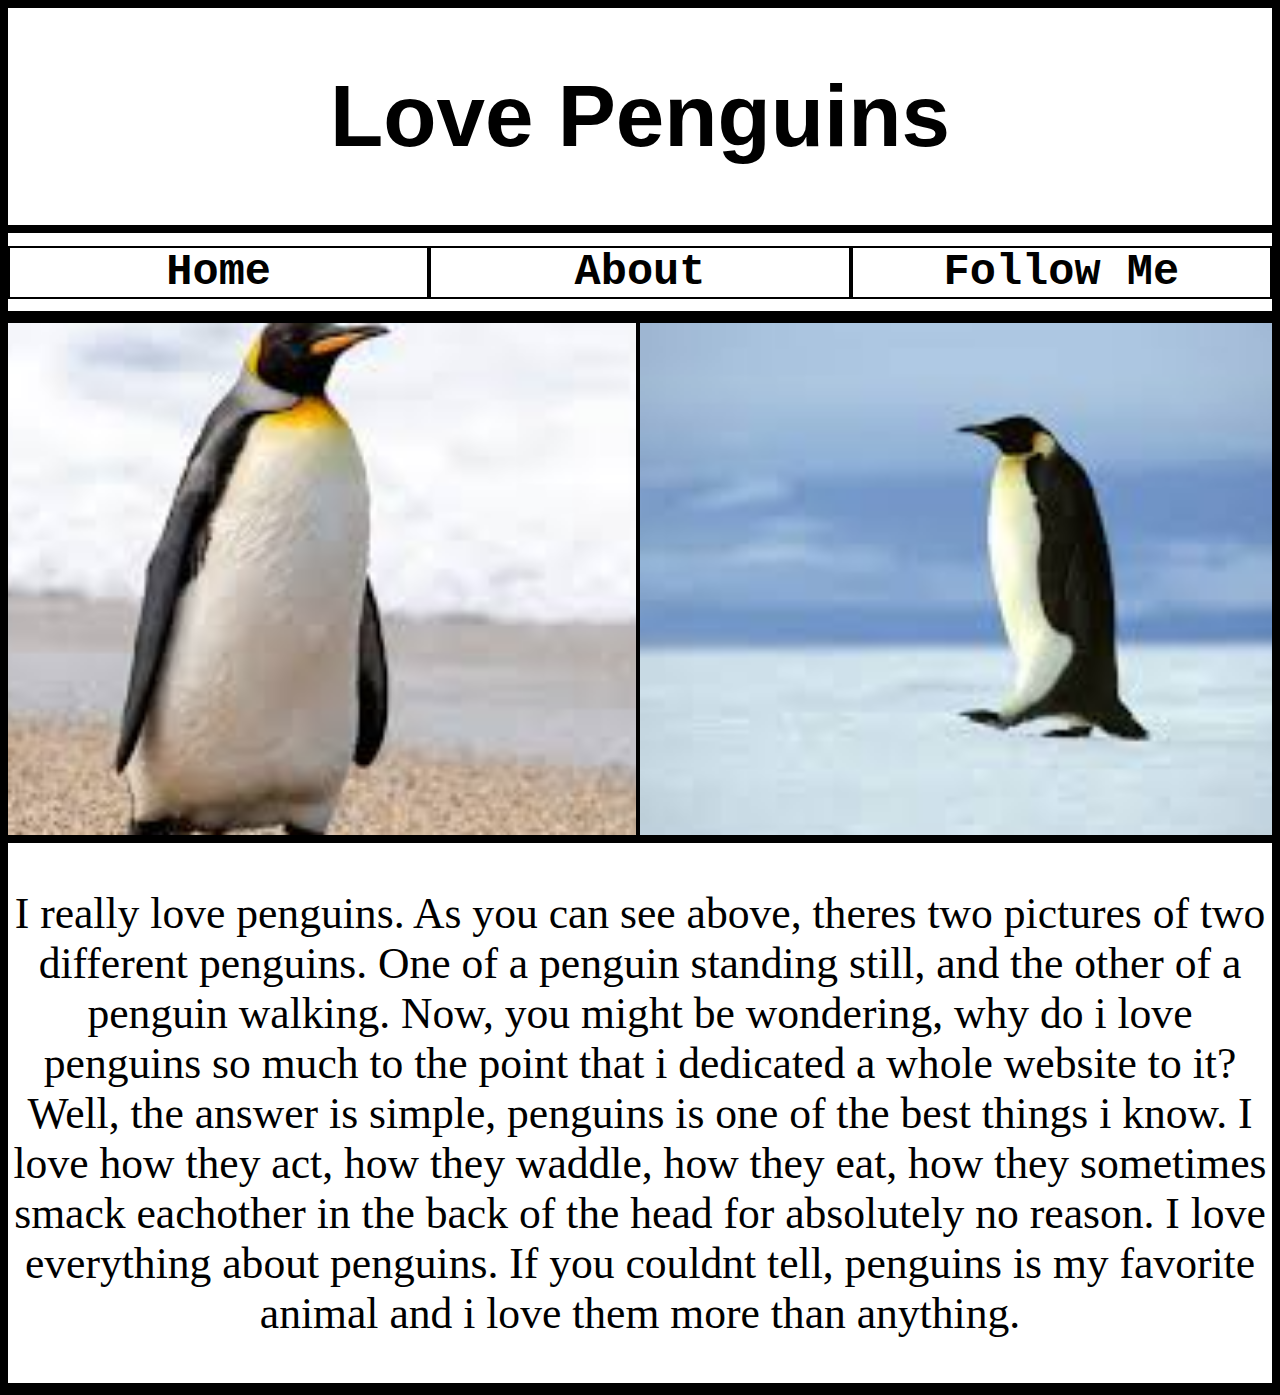
<file: index.html>
<!DOCTYPE html>
<html lang="en">
<head>
  <meta charset="UTF-8">
  <meta name="viewport" content="width=device-width, initial-scale=1.0">
  <link rel="stylesheet" href="index.css">
  <title>Love Penguins - Home</title>
</head>
<body>
  <header>
    <h1>Love Penguins</h1>
  </header>
  <nav>
    <a href="index.html">Home</a>
    <a href="about.html">About</a>
    <a href="followme.html">Follow Me</a>
  </nav>
  <div class="container">
    <div class="items" id="item1">
      <img src="Images/Penguin Picture 1.png" alt="Picture of a penguin 1">
    </div>
    <div class="items" id="item2">
      <img src="Images/Penguin Picture 2.png" alt="Picture of a penguin 2">
    </div>
    <div class="items" id="item3">
      I really love penguins. As you can see above, theres two pictures of two different penguins.
      One of a penguin standing still, and the other of a penguin walking.
      Now, you might be wondering, why do i love penguins so much to the point that i dedicated a whole website to it?
      Well, the answer is simple, penguins is one of the best things i know. I love how they act, how they waddle, how they eat,
      how they sometimes smack eachother in the back of the head for absolutely no reason. I love everything about penguins.
      If you couldnt tell, penguins is my favorite animal and i love them more than anything.
    </div>
  </div>
</body>
</html>
</file>
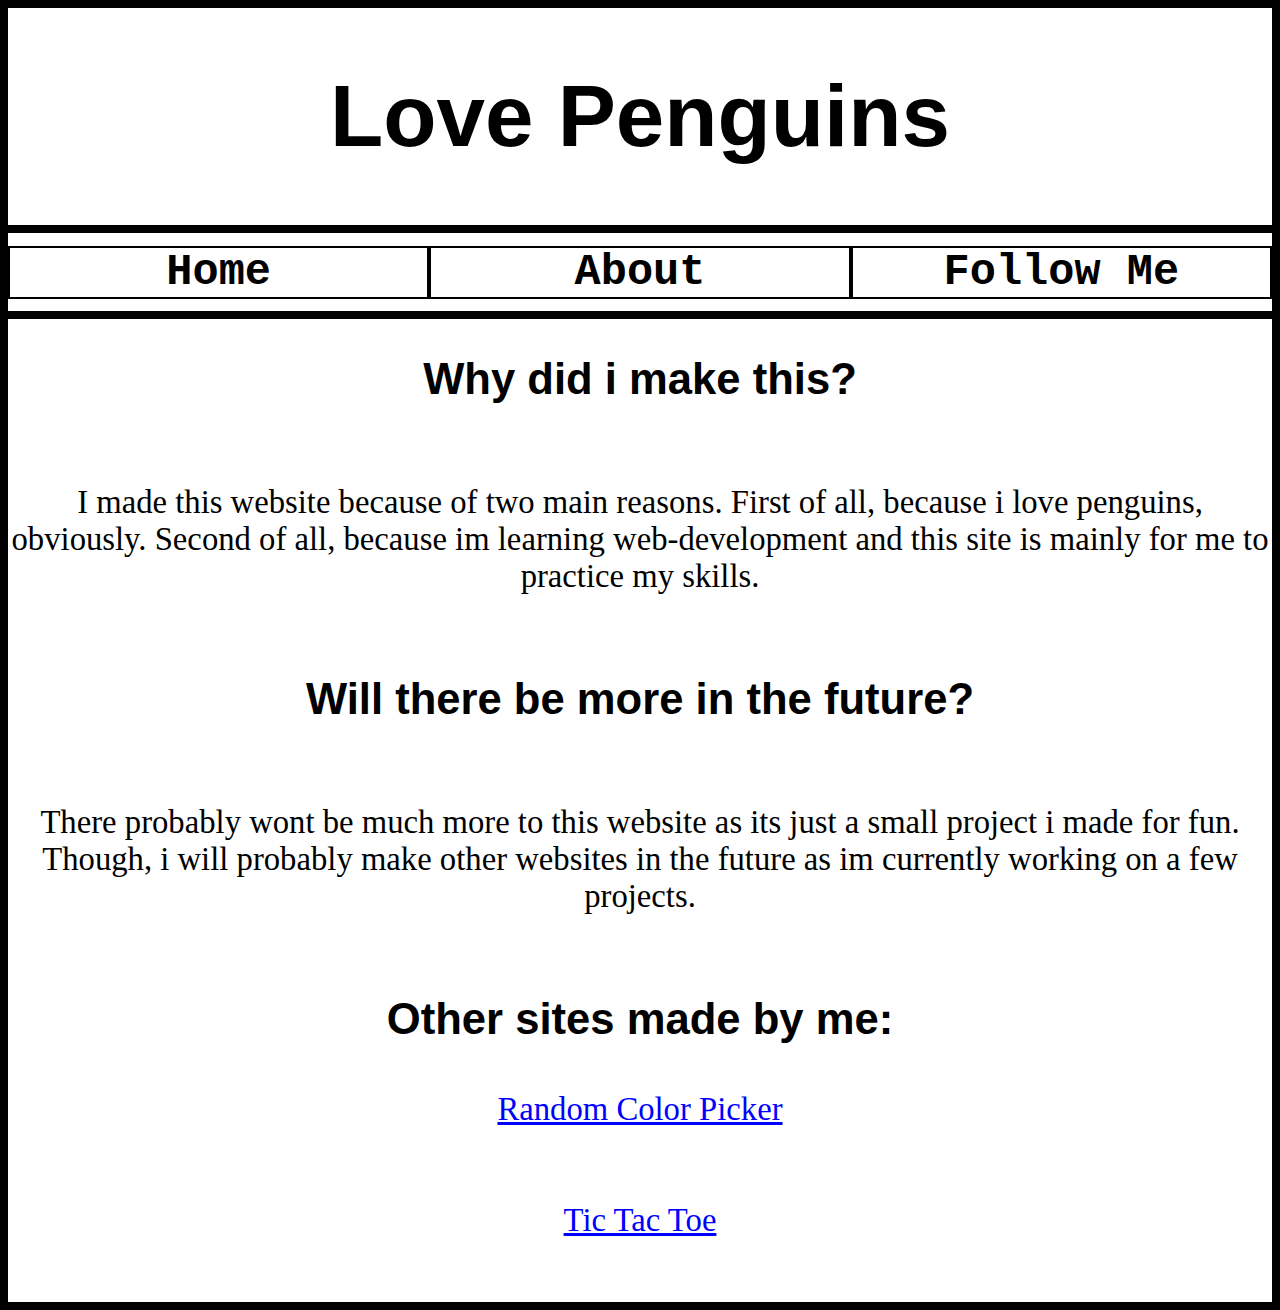
<file: about.html>
<!DOCTYPE html>
<html lang="en">
<head>
  <meta charset="UTF-8">
  <meta name="viewport" content="width=device-width, initial-scale=1.0">
  <link rel="stylesheet" href="about.css">
  <title>Love Penguins - About</title>
</head>
<body>
  <header>
    <h1>Love Penguins</h1>
  </header>
  <nav>
    <a href="index.html">Home</a>
    <a href="about.html">About</a>
    <a href="followme.html">Follow Me</a>
  </nav>
  <div class="container">
    <h2>Why did i make this?</h2>
    <p>
      I made this website because of two main reasons.
      First of all, because i love penguins, obviously.
      Second of all, because im learning web-development and this site is mainly for me to practice my skills.
    </p>
    <h2>Will there be more in the future?</h2>
    <p>
      There probably wont be much more to this website as its just a small project i made for fun.
      Though, i will probably make other websites in the future as im currently working on a few projects.
    </p>
    <h2>Other sites made by me:</h2>
    <a href="https://penguinmaster69.github.io/random-color-picker/" target="_blank" class="link">Random Color Picker</a>
    <a href="https://penguinmaster69.github.io/tic-tac-toe/" target="_blank" class="link">Tic Tac Toe</a>
  </div>
</body>
</html>
</file>
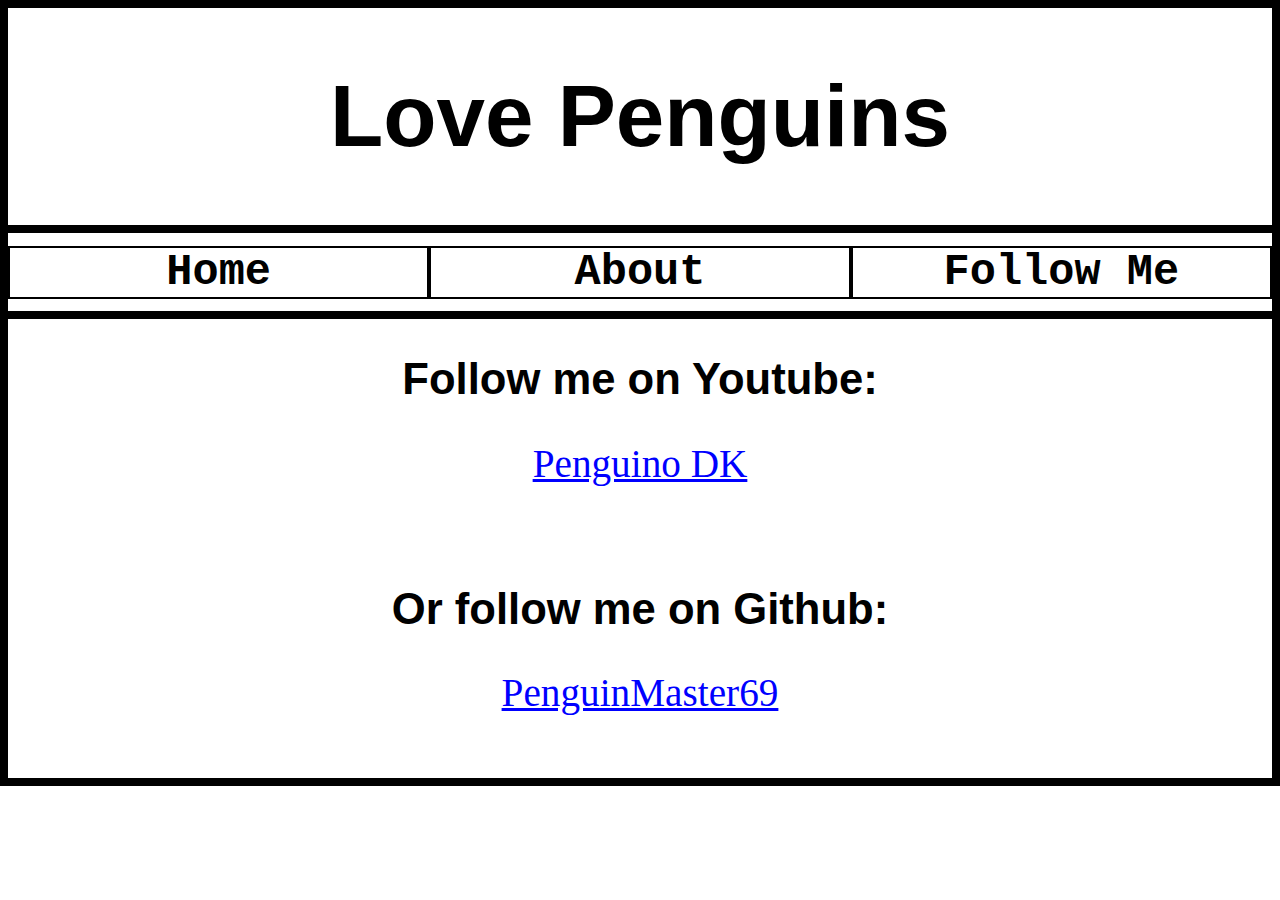
<file: followme.html>
<!DOCTYPE html>
<html lang="en">
<head>
  <meta charset="UTF-8">
  <meta name="viewport" content="width=device-width, initial-scale=1.0">
  <link rel="stylesheet" href="followme.css">
  <title>Love Penguins - Follow Me</title>
</head>
<body>
  <header>
    <h1>Love Penguins</h1>
  </header>
  <nav>
    <a href="index.html">Home</a>
    <a href="about.html">About</a>
    <a href="followme.html">Follow Me</a>
  </nav>
  <div class="container">
    <h2>Follow me on Youtube:</h2>
    <a href="https://www.youtube.com/@PenguinoDK" target="_blank" class="link">Penguino DK</a>
    <h2>Or follow me on Github:</h2>
    <a href="https://github.com/PenguinMaster69" target="_blank" class="link">PenguinMaster69</a>
  </div>
</body>
</html>
</file>
<file: index.css>
body{
  margin: 0;
  padding: 0;
  border: calc(0.2vw + 0.2vh)solid black;
}
header{
  display: flex;
  justify-content: center;
  border: calc(0.2vw + 0.2vh) solid black;
}
h1{
  font-family: Arial, Helvetica, sans-serif;
  font-size: calc(4vw + 4vh);
}
nav{
  display: flex;
  justify-content: center;
  padding-top: 1%;
  padding-bottom: 1%;
  border: calc(0.2vw + 0.2vh) solid black;
}
a{
  width: 100%;
  text-align: center;
  font-size: calc(2vw + 2vh);
  font-family: 'Courier New', Courier, monospace;
  font-weight: bold;
  color: black;
  text-decoration: none;
  border: calc(0.1vw + 0.1vh) solid black;
}

.container{
  display: grid;
  grid-template-columns: 1fr 1fr;
  grid-template-rows: auto auto;
  place-items: center;
  border: calc(0.2vw + 0.2vh) solid black;
}

.items{
  width: 100%;
  text-align: center;
  align-content: center;
  font-size: calc(2vw + 2vh);
  border: calc(0.2vw + 0.2vh) solid black;
}

#item1{
  height: 40vw;
  grid-column: 1;
  grid-row: 1;
}
#item2{
  height: 40vw;
  grid-column: 2;
  grid-row: 1;
}
#item3{
  height: 60vh;
  grid-column: 1 / -1;
  grid-row: 2;
}

img{
  width: 100%;
  height: 100%;
  object-fit: cover;
}
</file>
<file: about.css>
body{
  margin: 0;
  padding: 0;
  border: calc(0.2vw + 0.2vh)solid black;
}
header{
  display: flex;
  justify-content: center;
  border: calc(0.2vw + 0.2vh) solid black;
}
h1{
  font-family: Arial, Helvetica, sans-serif;
  font-size: calc(4vw + 4vh);
}
nav{
  display: flex;
  justify-content: center;
  padding-top: 1%;
  padding-bottom: 1%;
  border: calc(0.2vw + 0.2vh) solid black;
}
a{
  width: 100%;
  text-align: center;
  font-size: calc(2vw + 2vh);
  font-family: 'Courier New', Courier, monospace;
  font-weight: bold;
  color: black;
  text-decoration: none;
  border: calc(0.1vw + 0.1vh) solid black;
}

.container{
  display: flex;
  flex-direction: column;
  align-items: center;
  justify-content: center;
  text-align: center;
  gap: calc(0.5vw + 0.5vh);
  border: calc(0.2vw + 0.2vh) solid black;
}

h2{
  font-size: calc(2vw + 2vh);
  font-family: Arial, Helvetica, sans-serif;
}

p{
  font-size: calc(1.5vw + 1.5vh);
}

.link{
  border: none;
  font-size: calc(1.5vw + 1.5vh);
  font-family: 'Times New Roman', Times, serif;
  font-weight: normal;
  color: blue;
  text-decoration: underline;
  margin-bottom: 5%;
}
</file>
<file: followme.css>
body{
  margin: 0;
  padding: 0;
  border: calc(0.2vw + 0.2vh)solid black;
}
header{
  display: flex;
  justify-content: center;
  border: calc(0.2vw + 0.2vh) solid black;
}
h1{
  font-family: Arial, Helvetica, sans-serif;
  font-size: calc(4vw + 4vh);
}
nav{
  display: flex;
  justify-content: center;
  padding-top: 1%;
  padding-bottom: 1%;
  border: calc(0.2vw + 0.2vh) solid black;
}
a{
  width: 100%;
  text-align: center;
  font-size: calc(2vw + 2vh);
  font-family: 'Courier New', Courier, monospace;
  font-weight: bold;
  color: black;
  text-decoration: none;
  border: calc(0.1vw + 0.1vh) solid black;
}

.container{
  display: flex;
  flex-direction: column;
  align-items: center;
  justify-content: center;
  text-align: center;
  border: calc(0.2vw + 0.2vh) solid black;
}

h2{
  font-size: calc(2vw + 2vh);
  font-family: Arial, Helvetica, sans-serif;
}

.link{
  border: none;
  font-size: calc(1.8vw + 1.8vh);
  font-family: 'Times New Roman', Times, serif;
  font-weight: normal;
  color: blue;
  text-decoration: underline;
  margin-bottom: 5%;
}
</file>
